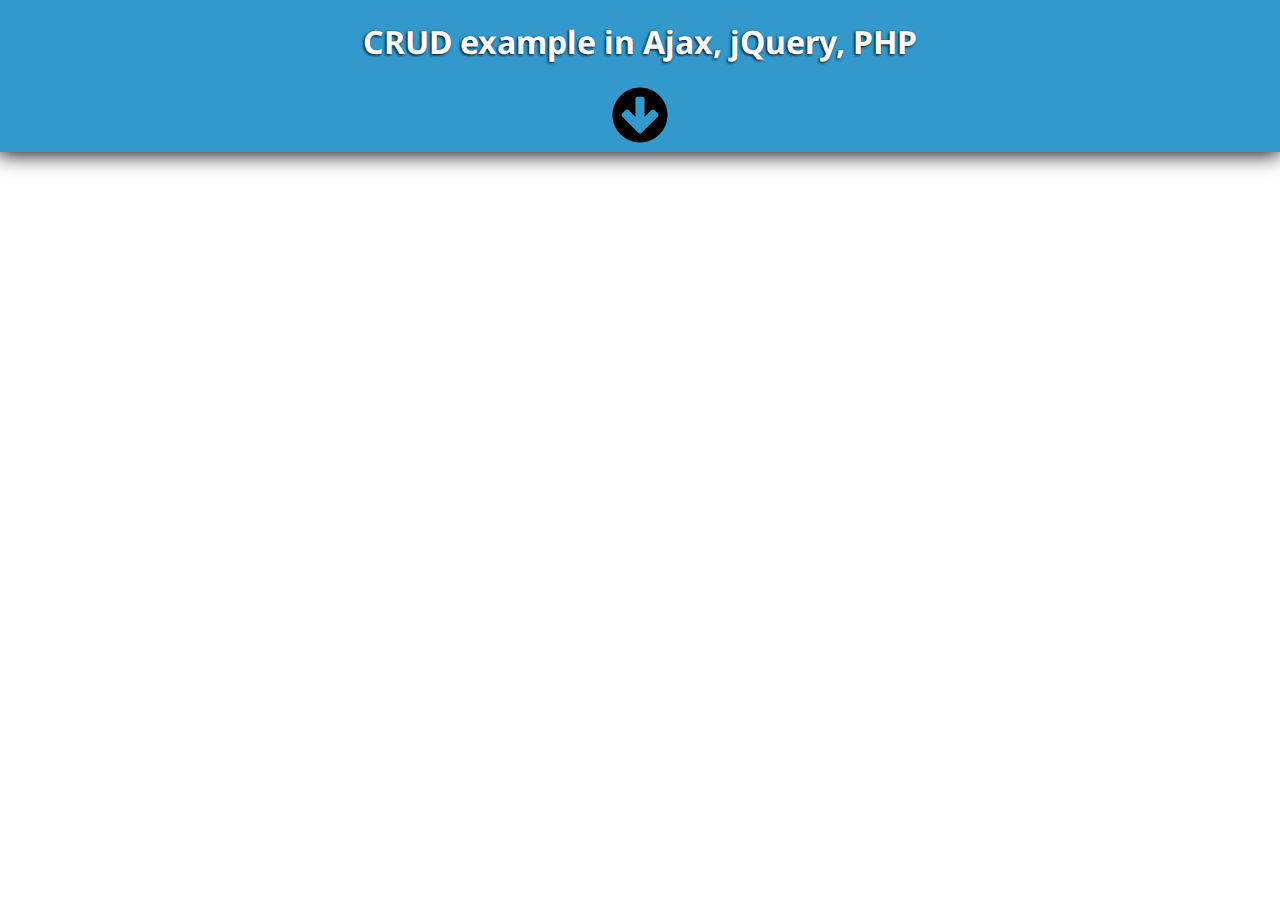
<file: crud-ajax-json-jquery-php/index.html>
<!DOCTYPE html>
<html>
  <head>
    <meta charset="utf-8">
    <meta name="viewport" content="width=device-width, initial-scale=1.0">
    <title>CRUD-APP</title>
    <link rel="stylesheet" href="style.css">
    <link href="https://fonts.googleapis.com/css?family=Droid+Sans" rel="stylesheet">
  </head>
  <body>
    <header>
    <h1 class="heading">CRUD example in Ajax, jQuery, PHP</h1>
    <div class="arrow">
      <center><img src="./images/downarrow.png" class="downArrow"/></center>
    </div>
  </header>
    <div class="add-form">
      <h2 class="addForm-head">Add-Form</h2>
      <img src="./images/close.png" alt="" class="close">
      <label>Name</label>
      <input type="text" name="" value="" class="studentName"><br>
      <label>Father's name</label>
      <input type="text" name="" value="" class="studentFname"><br>
      <label>Rollno</label>
      <input type="text" name="" value="" class="studentRollno"><br>
      <label>Degree</label>
      <input type="text" name="" value="" class="studentDegree"><br>
      <label>Branch</label>
      <input type="text" name="" value="" class="studentBranch"><br>
      <input type="submit" name="" value="Add student" class="submit-student">
    </div>
    <ul class="studentsList">
        <h2 class="stdname"></h2>
        <h3 class="stdFname"></h3>
        <h4 class="stdrollno"></h4>
        <h5 class="stddegree"></h5>
        <h6 class="stdbranch"></h6>
        <input type="hidden" name="" value="" class="stdid">
    </ul>
    <h2 class="editForm-head" style="display:none">Edit-student-form</h2>
    <div class="edit-form">
      <h2 class="addForm-head">Edit-Form</h2>
      <img src="./images/close.png" alt="" class="close">
      <input type="hidden" name="" value="" class="sid">
      <label>Name</label>
      <input type="text" name="" value="" class="studentName"><br>
      <label>Father's name</label>
      <input type="text" name="" value="" class="studentFname"><br>
      <label>Rollno</label>
      <input type="text" name="" value="" class="studentRollno"><br>
      <label>Degree</label>
      <input type="text" name="" value="" class="studentDegree"><br>
      <label>Branch</label>
      <input type="text" name="" value="" class="studentBranch"><br>
      <input type="submit" name="" value="save student" class="save-student">
    </div>
  </body>
  <script
  src="https://code.jquery.com/jquery-3.2.1.min.js"
  integrity="sha256-hwg4gsxgFZhOsEEamdOYGBf13FyQuiTwlAQgxVSNgt4="
  crossorigin="anonymous"></script>
  <script src="studentapp.js"></script>
</html>
</file>
<file: crud-ajax-json-jquery-php/style.css>
body{
margin: 0;
padding: 0;
/*background-color:#333366;*/
font-family: 'Droid Sans', sans-serif;
}
header{
	box-shadow: -1px 1px 20px 1px black;
}
.studentsList{
	margin: 0;
	padding: 0;
}
li{
	margin:35px;
	padding:20px;
	list-style-type: none;
  border: 1px solid  #abafab;
	max-width: 300px;
	float: left;
	box-shadow: 10px 9px 16px 5px rgba(0, 0, 0, 0.24);
	background-color: rgba(11, 159, 230, 0.52);
	text-shadow: 1px 1px 5px rgba(18, 53, 224, 0.43);
}
.update-btn{
	padding: 10px;
	width: 80px;
	height: 40px;
	background-color: rgba(42, 42, 212, 0.85);
	color: white;
	text-align: center;
  font-size: 18px;
	border-radius: 15px;
	margin:0 10px;
}
.delete-btn{
	padding: 10px;
	width: 80px;
	height: 40px;
	background-color: rgba(236, 12, 12, 0.82);
	color: white;
	text-align: center;
	font-size: 18px;
	border-radius: 15px;
	margin: 0 25px;
}
.delete-btn:hover{
	cursor: pointer;
	background-color: rgba(236, 12, 12, 0.56);
}
.update-btn:hover{
	cursor: pointer;
	background-color:rgba(42, 42, 212, 0.57);
}
.heading{
	text-align: center;
	background-color:#3399cc;
	width: 100%;
	height: auto;
	margin: 0;
	padding: 20px;
	color: white;
	/*box-shadow: 1px 0px 10px 4px rgba(22, 22, 23, 0.38);*/
	text-shadow: -1px 1px 3px black;
}
.addForm-head{
	text-align: center;
	padding: 10px;
	margin: 0;
	color: #3399cc;
	text-shadow: -1px 1px 3px black;
}
.arrow{
	background-color: #3399cc;
	width: 100%;
	height: auto;
}
.arrow:hover{
	cursor: pointer;
}
.add-form{
	display: none;
  width: 100%;
  height: auto;
  max-width: 500px;
  background-color:black;
  padding: 20px;
  border: 1px solid white;
  margin: 0 auto;
}
.close{
float: right;
margin-top: -70px;
margin-right: -18px;
}
*{
  box-sizing: border-box;
}
/*input-fields*/
input{
  width: 100%;
  padding: 10px;
  margin: 8px 0;
  border: none;
  font-size: 14px;
  border-radius: 5px;
}
label{
  font-size: 18px;
  color: white;
}
/*submitButton*/
.submit-student{
  padding: 10px;
  width: 100%;
  background-color:#3399cc;
  cursor: pointer;
  -webkit-border-radius:5px;
  border: none;
  font-size: 15px;
  margin: 0 auto;
  text-align: center;
  color: white;
}
.submitBtn:hover{
  background-color:#ff8533;
}
.edit-form{
	display: none;
	width: 100%;
	height: auto;
	max-width: 500px;
	background-color:black;
	padding: 20px;
	border: 1px solid white;
	margin: 0 auto;
}
.save-student{
	padding: 10px;
	width: 100%;
	background-color:#3399cc;
	cursor: pointer;
	-webkit-border-radius:5px;
	border: none;
	font-size: 15px;
	margin: 0 auto;
	text-align: center;
	color: white;
}
h2,h3,h4,h5{
	margin: 0;
	padding: 0;
}
h4,h5,h6{
	font-size: 18px;
}
h6{
	margin: 0;
	margin-bottom: 15px;
}
</file>
